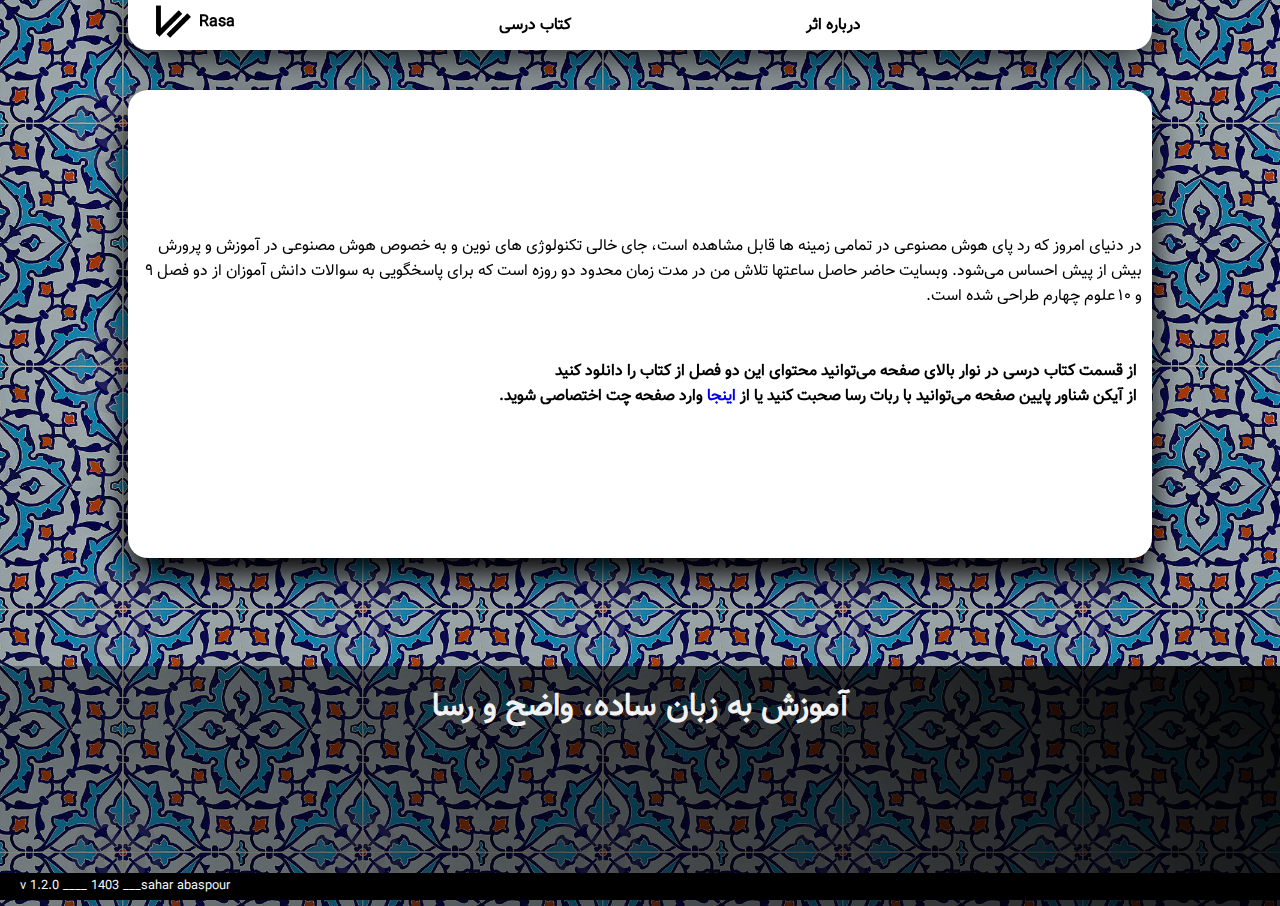
<file: index.html>
<!DOCTYPE html>
<html>
    <head>
        <!-- SiteSpeakAI - Add ChatGPT to your website -->
        <script type="text/javascript">(function(){d=document;s=d.createElement("script");s.src="https://sitespeak.ai/chatbots/e9a06063-dc73-46ff-b4ac-d5974720382a.js";s.async=1;d.getElementsByTagName("head")[0].appendChild(s);})();</script>
        <!-- / SiteSpeakAI -->
     
<link rel="icon" href="src/icon.png">
        <meta charset="utf-8">
        <meta http-equiv="X-UA-Compatible" content="IE=edge">
        <title>rasa chatbot</title>
        <meta name="description" content="دستیار معلم رسا">
        <meta name="viewport" content="width=device-width, initial-scale=1">
        <link rel="stylesheet" href="src/index.css">
        <link rel="stylesheet" href="https://fonts.googleapis.com/css2?family=Material+Symbols+Outlined:opsz,wght,FILL,GRAD@48,400,0,0" />
    </head>
    <body>
        <div class="top">

            <div class="white">
            <div class="logoAll">
                <img src="src/icon.png" class="logo">
                <p class="rasa">Rasa </p>
            </div>
            <div class="text">
            <div class="thefirst"><a href="http://chap.sch.ir/sites/default/files/lbooks/98-99/12/069-082-%20C406.pdf" class="onvan" onclick="window.open('http://chap.sch.ir/sites/default/files/lbooks/98-99/12/069-082-%20C406.pdf','_self');">کتاب درسی</a></div>
            <div class="title2"><a href="src/about.html" class="onvan" onclick="window.open('src/about.html','_self')">درباره اثر</a></div>            
            </div>
           </div>
         
        </div>
        <div id="tozihat">
<div class="tozih">
<p dir="rtl" style="margin: 10px;">
در دنیای امروز که رد پای هوش مصنوعی در تمامی زمینه ها قابل مشاهده است، جای خالی تکنولوژی های نوین و به خصوص هوش مصنوعی در آموزش و پرورش بیش از پیش احساس می‌شود.
وبسایت حاضر حاصل ساعتها تلاش من در مدت زمان محدود دو روزه است که برای پاسخگویی به سوالات دانش آموزان از دو فصل ۹ و ۱۰ علوم چهارم طراحی شده است.
</p>
<br>
<p dir="rtl" style="color: black; margin: 15px; font-weight: bold;">

    از قسمت کتاب درسی در نوار بالای صفحه می‌توانید محتوای این دو فصل از کتاب را دانلود کنید
    <br>
از آیکن شناور پایین صفحه می‌توانید با ربات رسا صحبت کنید یا از 
<a href="chat.html" onclick="window.open('chat.html','_self');">اینجا</a>
وارد صفحه چت اختصاصی شوید.
</p>
</div>
        </div>
        <div class="big">
        <p id="bigtext">آموزش به زبان ساده، واضح و رسا</p>
        </div>
        
       <div class="bottom"><p style="margin-left: 20px;">   v 1.2.0 ____ 1403 ___sahar abaspour </p></div>
    </body>

</html>
</file>
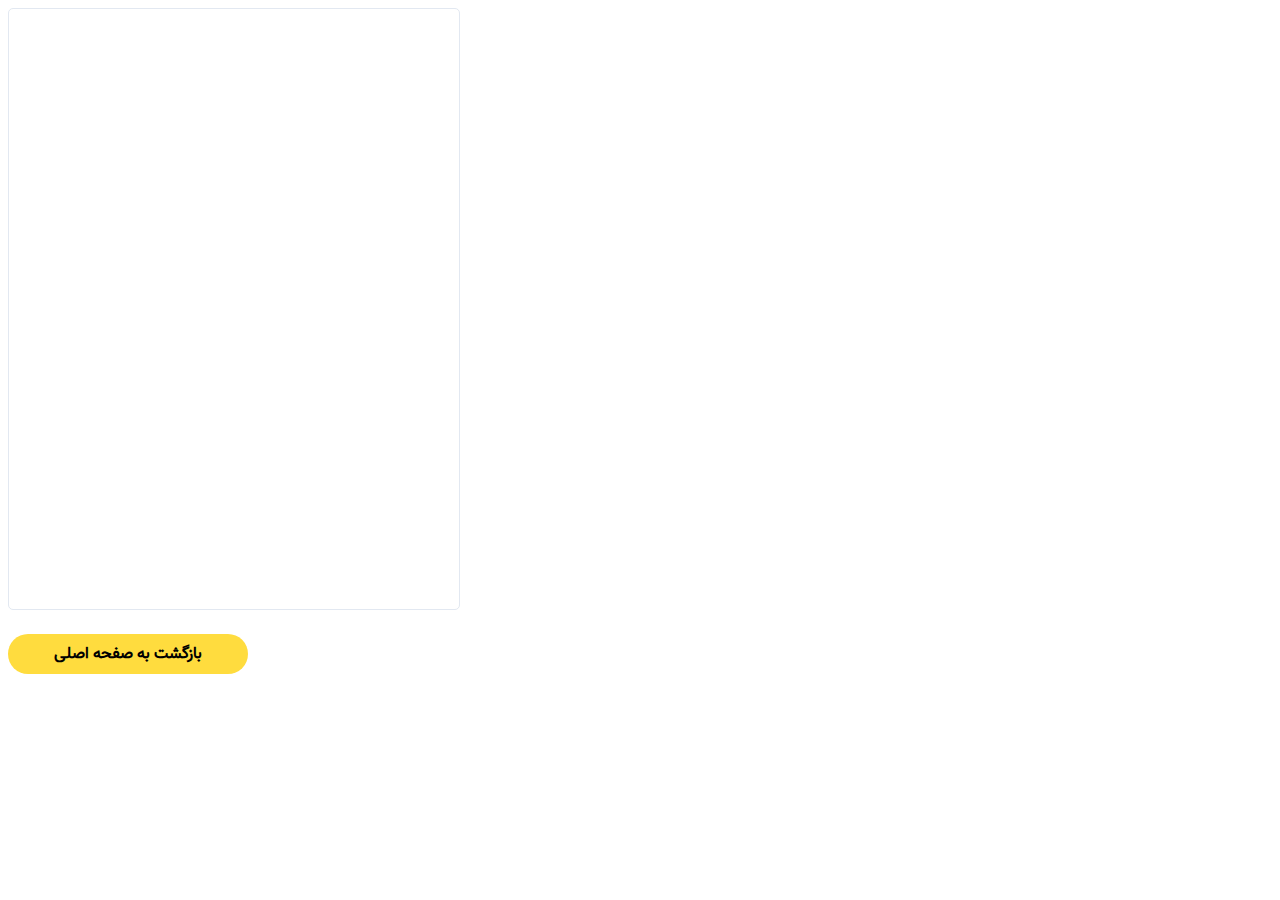
<file: chat.html>
<!DOCTYPE html>
<html>
    <head>
        <!-- SiteSpeakAI - Add ChatGPT to your website -->
        <iframe class="sitespeak-ai-chatbot" src="https://chatbot.sitespeak.ai/embed/e9a06063-dc73-46ff-b4ac-d5974720382a?nc" allow="microphone;" frameborder="0" style="border:none; overflow:hidden; border-radius:5px; width:450px; height:600px; border: 1px solid #e2e8f1;"></iframe>
        <!-- / SiteSpeakAI -->
     
<link rel="icon" href="src/icon.png">
        <meta charset="utf-8">
        <meta http-equiv="X-UA-Compatible" content="IE=edge">
        <title>rasa chatbot</title>
        <meta name="description" content="دستیار معلم رسا">
        <meta name="viewport" content="width=device-width, initial-scale=1">
        <style>
            @font-face {
    font-family: farsi;
    src: url(src/Vazir-Regular.ttf);
}
*{
    text-decoration: none;
    user-select: none;
}
::-webkit-scrollbar{
    display: none;
  }
  #exit-div{
    width: 15rem;
    height: 40px;
    display: flex;
    background-color: rgb(255, 220, 62);
    border-radius: 20px;
    font-weight: bolder;
    justify-content: center;
    align-items: center;
    margin-top: 20px;
  }
  .exit-i{
    align-items: center;
    text-decoration: none;
    color: black;
    font-family: farsi;
  }
        </style>
    </head>
    <body>
        
        
        
      <div id="exit-div">
        <a href="index.html" class="exit-i" onclick="window.open('index.html','_self');">بازگشت به صفحه اصلی</a>
      </div>
    </body>

</html>
</file>
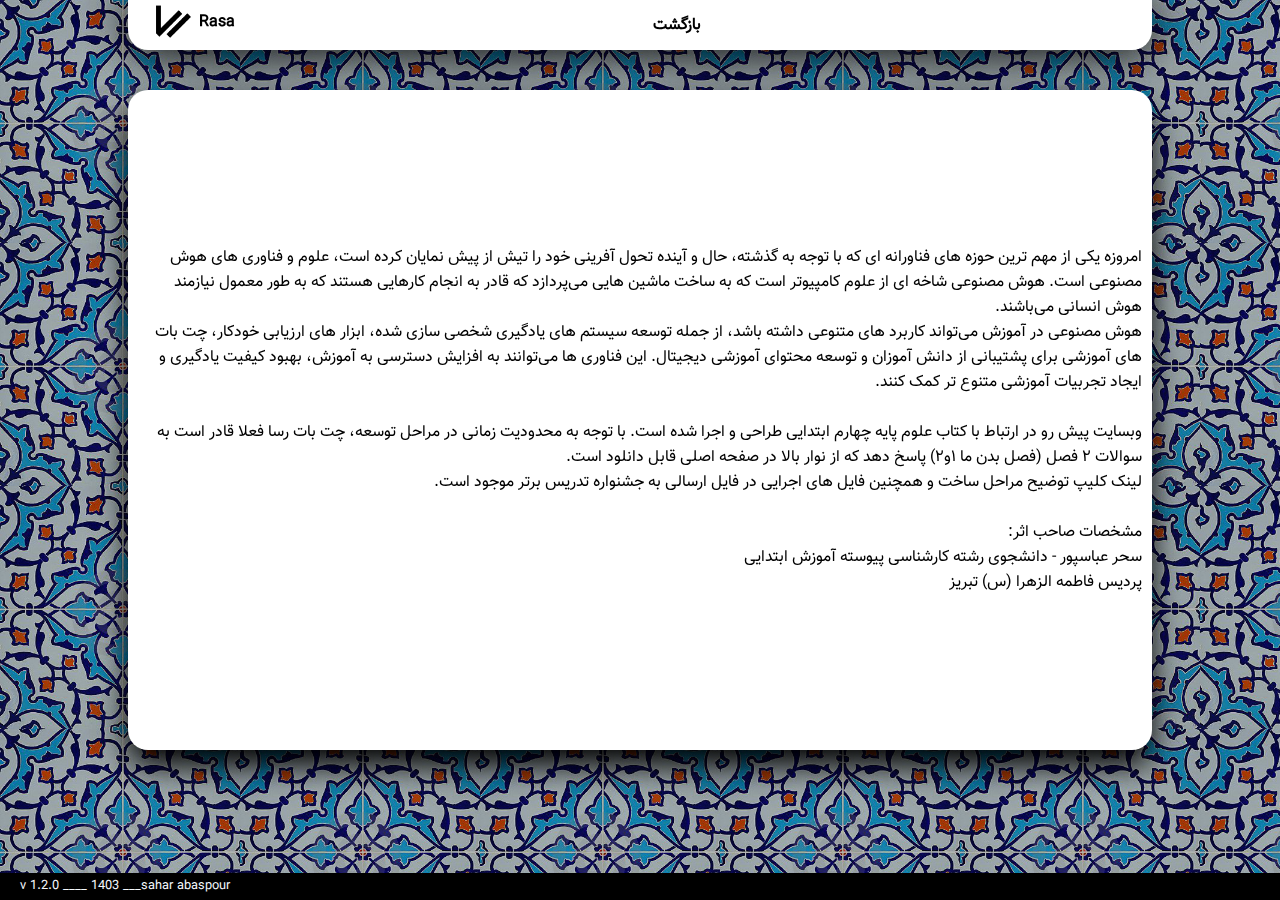
<file: src/about.html>
<!DOCTYPE html>
<html>
    <head>
<link rel="icon" href="src/icon.png">
        <meta charset="utf-8">
        <meta http-equiv="X-UA-Compatible" content="IE=edge">
        <title>rasa chatbot</title>
        <meta name="description" content="دستیار معلم رسا">
        <meta name="viewport" content="width=device-width, initial-scale=1">
        <link rel="stylesheet" href="index.css">
        <meta name="author" content="sahar abbaspour">
    </head>
    <body>
        <div class="top">
            <div class="white">
            <div class="logoAll">
                <img src="icon.png" class="logo">
                <p class="rasa">Rasa </p>
            </div>
            <div class="text">
            <div class="title2"><a href="../index.html" class="onvan" onclick="window.open('../index.html','_self')">بازگشت</a></div>            
            </div>
           </div>
        </div>
        <div id="tozihat">
<div class="tozih" style="height: auto; overflow-x: hidden; overflow-y: auto; bottom: 150px;">
<p dir="rtl" style="margin: 10px;">
امروزه یکی از مهم ترین حوزه های فناورانه ای که با توجه به گذشته، حال و آینده تحول آفرینی خود را تیش از پیش نمایان کرده است، علوم و فناوری های هوش مصنوعی است. هوش مصنوعی شاخه ای از علوم کامپیوتر است که به ساخت ماشین هایی می‌پردازد که قادر به انجام کارهایی هستند که به طور معمول نیازمند هوش انسانی می‌باشند.
<br>
هوش مصنوعی در آموزش می‌تواند کاربرد های متنوعی داشته باشد، از جمله توسعه سیستم های یادگیری شخصی سازی شده، ابزار های ارزیابی خودکار، چت بات های آموزشی برای پشتیبانی از دانش آموزان و توسعه محتوای آموزشی دیجیتال. این فناوری ها می‌توانند به افزایش دسترسی به آموزش، بهبود کیفیت یادگیری و ایجاد تجربیات آموزشی متنوع تر کمک کنند.
<br>
<br>
وبسایت پیش رو در ارتباط با کتاب علوم پایه چهارم ابتدایی طراحی و اجرا شده است. با توجه به محدودیت زمانی در مراحل توسعه، چت بات رسا فعلا قادر است به سوالات ۲ فصل (فصل بدن ما ۱و۲) پاسخ دهد که از نوار بالا در صفحه اصلی قابل دانلود است.
<br>
لینک کلیپ توضیح مراحل ساخت و همچنین فایل های اجرایی در فایل ارسالی به جشنواره تدریس برتر موجود است.
<br><br>
مشخصات صاحب اثر:
<br>
سحر عباسپور - دانشجوی رشته کارشناسی پیوسته آموزش ابتدایی
<br>
پردیس فاطمه الزهرا (س) تبریز

</p>
</div>
        </div>
       <div class="bottom"><p style="margin-left: 20px;">   v 1.2.0 ____ 1403 ___sahar abaspour </p></div>
    </body>
</html>
</file>
<file: src/index.css>
@font-face {
    font-family: farsi;
    src: url(Vazir-Regular.ttf);
}
*{
    text-decoration: none;
    user-select: none;
}
:root{
    --color-yellow:#fdb400;
    --color-blue:#3b50df;
    --color-pink:#ff5771;
    --color-text:#00005c;
    --color-background:#ebebeb;
}
/*---no scroll----*/
/* ::-webkit-scrollbar{
    display: none;
  } */

body{
    /* background-color: var(--color-background); */
    background: url(Asset\ 9.png) repeat;
    background-size: 15rem;
    font-family: farsi;
margin: 0%;
}
.top{
    
    margin: auto;
    position: fixed;
    top: 0%;
    right: 0%; 
    width: 100%;
    height: 10vh;
}
.white{
    height: 50px;
    background-color: white;
    width: 80%;
    margin: auto;
    font-family: farsi;
    justify-content: space-between; 
    border-radius: 0 0 20px 20px;
box-shadow: 0 0.25rem 3rem #000000;
}

.logo{
    height: 37px;
    position: absolute;
    width: auto;
    display: inline-block;
    left: 6vw;
    top: 3px;
  
}
.logoAll{
    height: 40px;
    position: absolute;
    width: 20vw;
    display: inline-block;
    left: 6vw;
    

}
.onvan{
    display: inline-block;
    color: rgb(0, 0, 0);
   margin-top: 3px;
    
}

.text{
    justify-content: space-evenly;
    vertical-align: middle;
    display: flex;
     position: absolute;
    top: 10px;
    right: 10vw;
    width: 60vw;
    margin-right: 3vw;
    font-weight: 900;
    text-align: center;
}
.rasa{
    position: relative;
    left: 45px;
    margin-left: 6vw;
    font-weight: 900;
    display: flex;
    top: 10px;
    margin-top: 0%;
    color: rgb(0, 0, 0);
}
/* -------  top menu style ---------------*/
.thefirst{
   width: 12vw;
   display: flex;
   
    box-shadow: inset 0 0 0 0 #ff3535;
    color: #000000;
    margin: 0 -.25rem;
    padding: 0 .25rem;
    transition: color .3s ease-in-out, box-shadow .3s ease-in-out;
}
.thefirst:hover{
    box-shadow: inset 12vw 0 0 0 #fdb400;
    color: white;
}


.title2{
    width: 12vw;
    display: flex;
    
    box-shadow: inset 0 0 0 0 #dfdc29;
    color: #000000;
    margin: 0 -.25rem;
    padding: 0 .25rem;
    transition: color .3s ease-in-out, box-shadow .3s ease-in-out;
}
.title2:hover{
    box-shadow: inset 12vw 0 0 0 #ff5871;
    color: white;
}
/*------------- MAIN PART ----------------*/
#tozihat{
width: 100%;
height: auto;
justify-content: center;
display: flex;
}
.tozih{
    height: 52%;
    background-color: white;
    border-radius: 20px;
    overflow-y: scroll;
    position: absolute;
    width: 80%;
    display: flex;
    flex-direction: column;
    flex-wrap: wrap;
    justify-content: center;
top: 90px;
box-shadow: 0rem 1rem 2rem 0px #000000;
overflow-y: hidden;
overflow-x: auto;
}
#bigtext{
    font-weight: bolder;
    color: #fffffff3;
    font-size: 2rem;
    bottom: 1vh;
    position: absolute;
    top: 1rem;
    margin: 0;
    justify-content: space-evenly;
}
.big{
    width: 100%;
    height: 15rem;
    background-image: linear-gradient(45deg, #00000038, #000000ed);
    position: absolute;
    top: 74vh;
    display: flex;
    justify-content: space-around;
}

.persian{
    display: flex;
    height: 25vh;
    width: 100%;
    margin-top: 10vh;
    background-color: #2b2b2b;
    justify-content: center;
    

}
#matn{
    position: relative;
    color: #ffffff;
    font-weight: 900;
    font-size: 100px;
    line-height: 3vh;
}
.bottom{
    position: absolute;
    background-color: black;
    width: 100%;
    height: 3vh;
    color: #f4f7fc;
    bottom: 0;
    font-size: 0.8rem;
    left: 0%;
    line-height: 0vh;
}
/* ---------responsive-----*/
@media only screen and (max-width: 934px) {
    /* For tablets: */
    .text{
        font-weight: 800;
        top: 8px;
        right: 6vw;
        width: 60vw;
        margin-right: 2vw;
    }
    .thefirst{
        width: 25vw;
     }
   #bigtext{
    font-size: 1.5rem;
   }
   .thefirst:hover{
    box-shadow: inset 25vw 0 0 0 #fdb400;
}

.logo{
    height: 25px;
    left: 6vw;
    top: 3px;
}
.logoAll{
    left: 7vw;
}
.rasa{
    left: 30px;
    margin-left: 6vw;
    font-weight: 800;
    top: 7px;
}
.white{
    height: 45px;
}

  }

  @media only screen and (max-width: 488px) {
    /* For mobilephones: */
    .thefirst{
        width: 18vw;
    }
    .title2{
        width: 12vw;
    }
    .text{
        font-weight: 800;
        font-size: small;
        top: 6px;
        right: 3vw;
        width: 60vw;
        margin-right: 1vw;
    }
    .logo{
        height: 25px;
        left: 6vw;
        top: 3px;
    }
    .logoAll{
        left: 7vw;
    }
    .rasa{
        left: 8vw;
        margin-left: 6vw;
        font-weight: 800;
        top: 8px;
    }
    .white{
        height: 45px;
    }
    #bigtext{
        font-size: 1rem;
       }
  }
</file>
